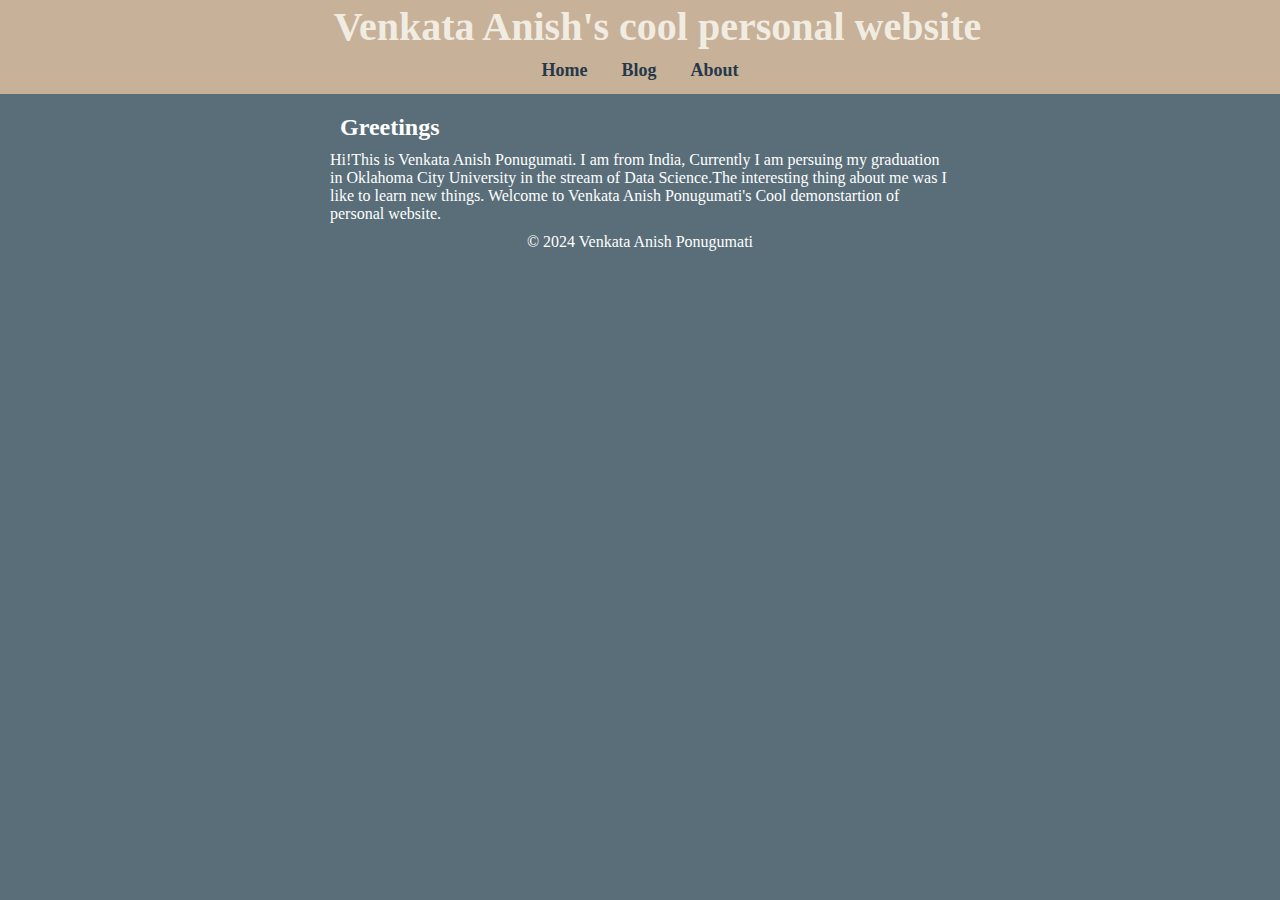
<file: index.html>
<html>

<head>
	<title>Anish</title>
	<meta charset="UTF-8">
	<meta name="viewport" content="width=device-width, initial-scale=1.0">
	<link rel="stylesheet" href="./css/style.css">
</head>

<body>

	<header>
		<nav>
			<p>Venkata Anish's cool personal website</p>
			
			<ul>

				<li><a href="index.html">Home</a></li>
				<li><a href="./pages/blog.html">Blog</a></li>
				<li><a href="./pages/about.html">About</a></li>

			</ul>
		</nav>
	</header>

	<main>
		<h2> Greetings</h2>
			
        <p>Hi!This is Venkata Anish Ponugumati. I am from India, Currently I am persuing my graduation in Oklahoma City University in the stream of Data Science.The interesting thing about me was I like to learn new things.  Welcome to Venkata Anish Ponugumati's Cool demonstartion of personal website.</p>

    </main>
    
    <footer>
        <p>&copy; 2024 Venkata Anish Ponugumati</p>
    </footer>
</body>

</html>
</file>
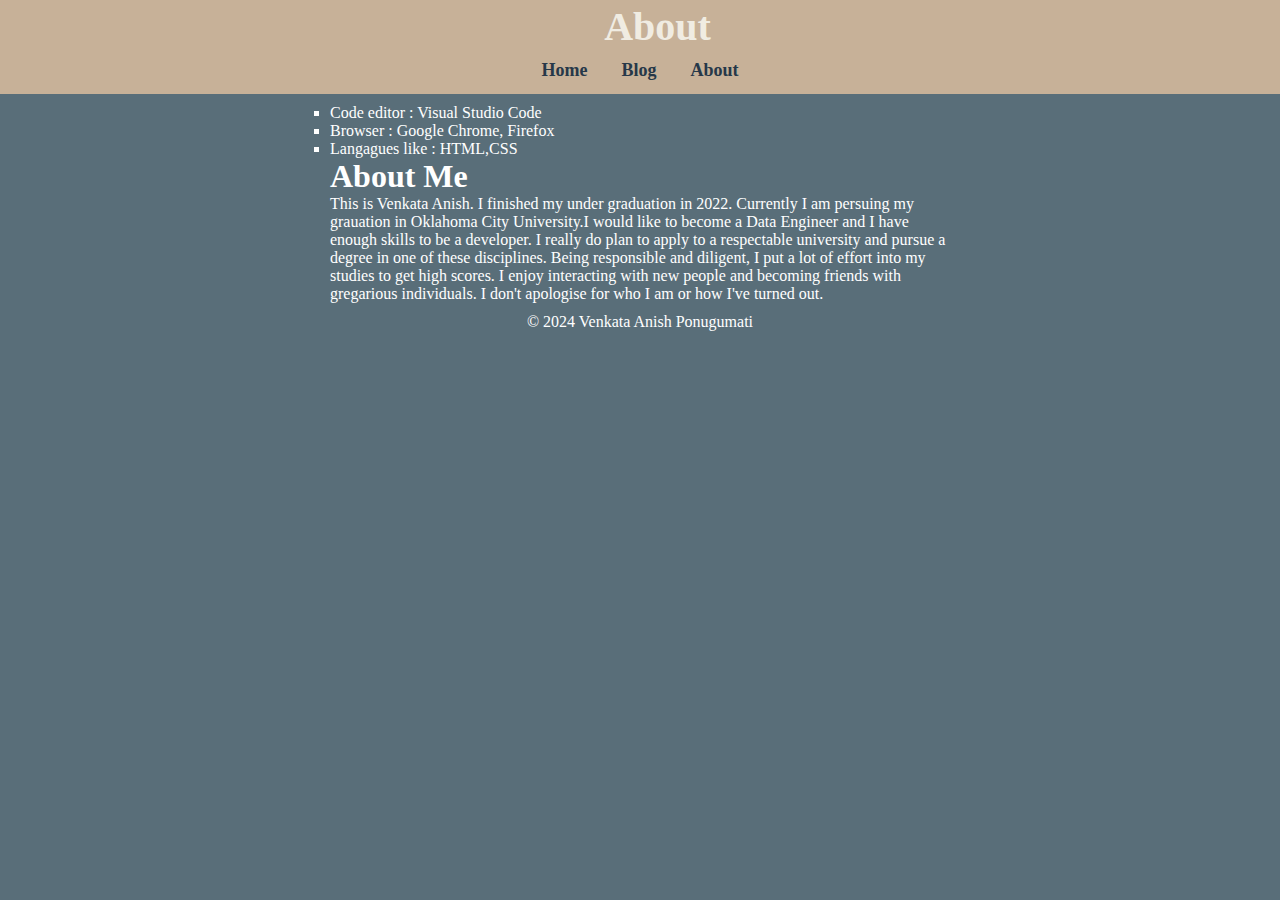
<file: pages/about.html>
<html>

<head>
    <title>Anish</title>
    <meta charset="UTF-8">
    <meta name="viewport" content="width=device-width, initial-scale=1.0">
    <link rel="stylesheet" href="../css/style.css">
</head>

<body>
    <header>
        <nav>
            <p> About</p>
            <ul>

                <li><a href="../index.html">Home</a></li>
                <li><a href="blog.html">Blog</a></li>
                <li><a href="about.html">About</a></li>

            </ul>
        </nav>
    </header>

    <main>
        <ul type="square">
            <li>Code editor : Visual Studio Code</li>
            <li>Browser : Google Chrome, Firefox </li>
            <li>Langagues like : HTML,CSS</li>
        </ul>
        <h1>About Me</h1>
        <p>This is Venkata Anish. I finished my under graduation in 2022. Currently I am  persuing my grauation in Oklahoma City University.I would like to become a Data Engineer and I have enough skills to be a developer.
            I really do plan to apply to a respectable university and pursue a degree in one of these disciplines. Being responsible and diligent, I put a lot of effort into my studies to get high scores.
            I enjoy interacting with new people and becoming friends with gregarious individuals. I don't apologise for who I am or how I've turned out.
        </p>
    </main>
    <footer>
        <p>&copy; 2024 Venkata Anish Ponugumati</p>
    </footer>
</body>

</html>
</file>
<file: css/style.css>
* {
   margin: 0;
   padding: 0;
   box-sizing: border-box;
   border : 1 px solid rgb ( var ( -  LN ) ) ;
}

body {
   background-color: #596e79;
   color: white;

}

main {
   max-width: 80ch;
   margin: auto;
   padding: 10px;

}

h2{
   padding: 10px;
}

h3 {
   padding: 10px;
}


nav {
   text-align: center;
   background-color: #c7b198;
   padding: 3px;
   width: auto;

}

nav p {
   font-size: 40px;
   font-weight: 600;
   color: #f0ece2;
   margin-left: 35px;
}

nav ul {
   padding-top: 10px;
   padding-bottom: 10px;
}

nav li {
   list-style: none;
   display: inline;
   margin: 15px;
}


nav li a {
   color: #263849;
   text-decoration: none;
   font-size: 18px;
   font-weight: 600;
}

nav li:hover {
   background-color: #bbe9db;
   padding: 11px;
   border-radius: 11px;

}

figure {
   text-align: center;
   padding: 10px;
}

figure img {
   width: 200px;
}

footer {
   text-align: center;
}
</file>
